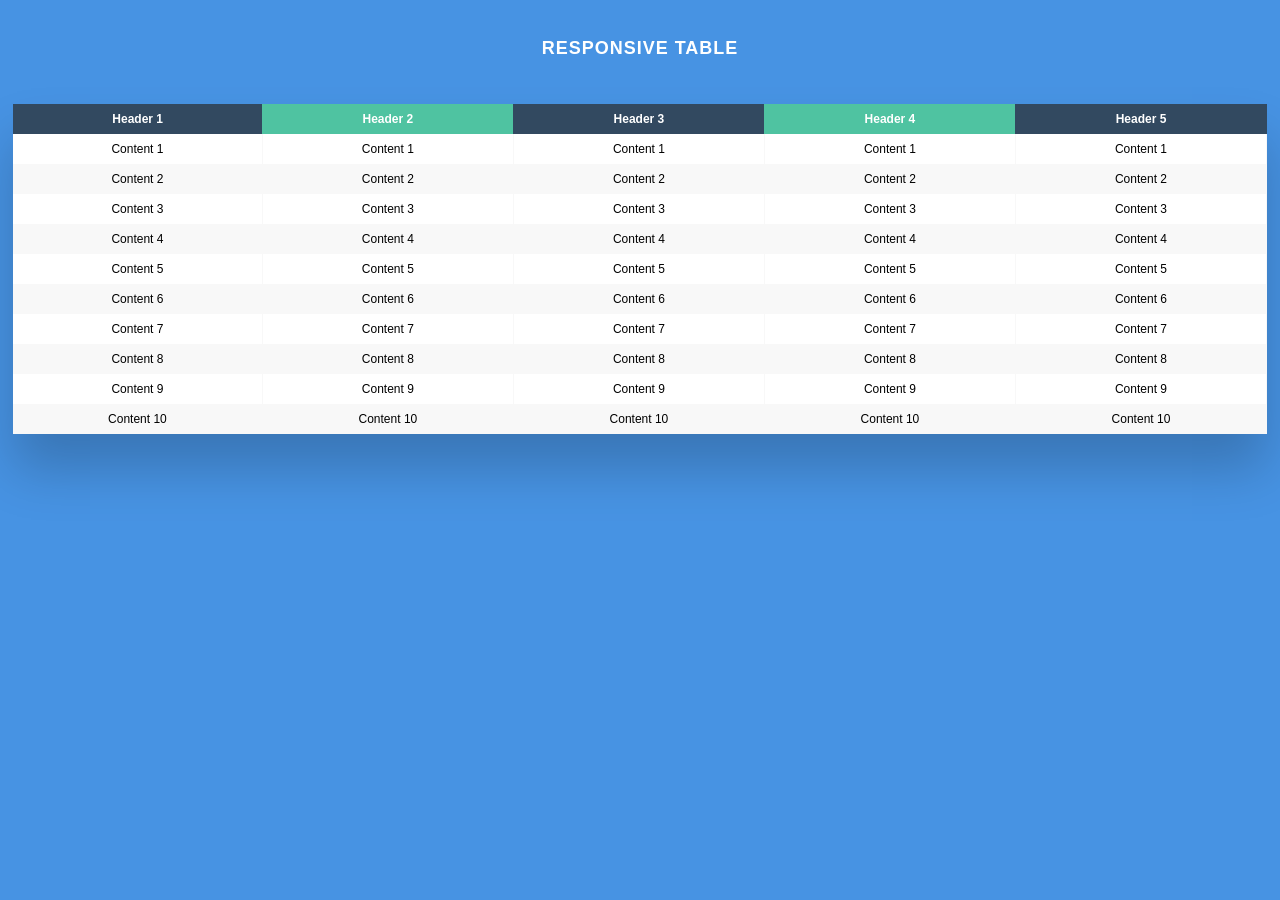
<file: index.html>
<html>  
		   <head><link rel="stylesheet" type="text/css" href="demo.css"></head>
		<body>
                	<h2>Responsive Table</h2>
			<div class="table-wrapper"><table class="fl-table">
                    <thead><tr><th>Header 1</th><th>Header 2</th><th>Header 3</th><th>Header 4</th><th>Header 5</th></tr></thead><tbody>
                    <tr><td>Content 1</td><td>Content 1</td><td>Content 1</td><td>Content 1</td><td>Content 1</td></tr>
                    <tr><td>Content 2</td><td>Content 2</td><td>Content 2</td><td>Content 2</td><td>Content 2</td></tr>
                    <tr><td>Content 3</td><td>Content 3</td><td>Content 3</td><td>Content 3</td><td>Content 3</td></tr>
                    <tr><td>Content 4</td><td>Content 4</td><td>Content 4</td><td>Content 4</td><td>Content 4</td></tr>
                    <tr><td>Content 5</td><td>Content 5</td><td>Content 5</td><td>Content 5</td><td>Content 5</td></tr>
                    <tr><td>Content 6</td><td>Content 6</td><td>Content 6</td><td>Content 6</td><td>Content 6</td></tr>
                    <tr><td>Content 7</td><td>Content 7</td><td>Content 7</td><td>Content 7</td><td>Content 7</td></tr>
                    <tr><td>Content 8</td><td>Content 8</td><td>Content 8</td><td>Content 8</td><td>Content 8</td></tr>
                    <tr><td>Content 9</td><td>Content 9</td><td>Content 9</td><td>Content 9</td><td>Content 9</td></tr>
                    <tr><td>Content 10</td><td>Content 10</td><td>Content 10</td><td>Content 10</td><td>Content 10</td>
                    </tr><tbody></table></div>
		</body>
		</html>
</file>
<file: demo.css>
*{
    box-sizing: border-box;
    -webkit-box-sizing: border-box;
    -moz-box-sizing: border-box;
}
body{
    font-family: Helvetica;
    -webkit-font-smoothing: antialiased;
    background: rgba( 71, 147, 227, 1);
}
h2{
    text-align: center;
    font-size: 18px;
    text-transform: uppercase;
    letter-spacing: 1px;
    color: white;
    padding: 30px 0;
}

/* Table Styles */

.table-wrapper{
    margin: 5px 5px 5px;
    box-shadow: 0px 35px 50px rgba( 0, 0, 0, 0.2 );
}

.fl-table {
    border-radius: 5px;
    font-size: 12px;
    font-weight: normal;
    border: none;
    border-collapse: collapse;
    width: 100%;
    max-width: 100%;
    white-space: nowrap;
    background-color: white;
}

.fl-table td, .fl-table th {
    text-align: center;
    padding: 8px;
}

.fl-table td {
    border-right: 1px solid #f8f8f8;
    font-size: 12px;
}

.fl-table thead th {
    color: #ffffff;
    background: #4FC3A1;
}


.fl-table thead th:nth-child(odd) {
    color: #ffffff;
    background: #324960;
}

.fl-table tr:nth-child(even) {
    background: #F8F8F8;
}
/* ANDROID CENTER FIX */
 div[style*="margin: 16px 0;"] {
     margin: 0 !important;
     }

p{
     border:0px solid gray;
     width:450px;
     height:80px;
     word-wrap:break-word;
     }

/* Responsive */

@media (max-width: 767px) {
    .fl-table {
        display: block;
        width: 100%;
    }
    .table-wrapper:before{
        content: "Vuốt ngang >";
        display: block;
        text-align: right;
        font-size: 11px;
        color: white;
        padding: 0 0 10px;
    }
    .fl-table thead, .fl-table tbody, .fl-table thead th {
        display: block;
    }
    .fl-table thead th:last-child{
        border-bottom: none;
    }
    .fl-table thead {
        float: left;
    }
    .fl-table tbody {
        width: auto;
        position: relative;
        overflow-x: auto;
    }
    .fl-table td, .fl-table th {
        padding: 20px .625em .625em .625em;
        height: 60px;
        vertical-align: middle;
        box-sizing: border-box;
        overflow-x: hidden;
        overflow-y: auto;
        width: 120px;
        font-size: 13px;
        text-overflow: ellipsis;
    }
    .fl-table thead th {
        text-align: left;
        border-bottom: 1px solid #f7f7f9;
    }
    .fl-table tbody tr {
        display: table-cell;
    }
    .fl-table tbody tr:nth-child(odd) {
        background: none;
    }
    .fl-table tr:nth-child(even) {
        background: transparent;
    }
    .fl-table tr td:nth-child(odd) {
        background: #F8F8F8;
        border-right: 1px solid #E6E4E4;
    }
    .fl-table tr td:nth-child(even) {
        border-right: 1px solid #E6E4E4;
    }
    .fl-table tbody td {
        display: block;
        text-align: center;
    }
}
</file>
